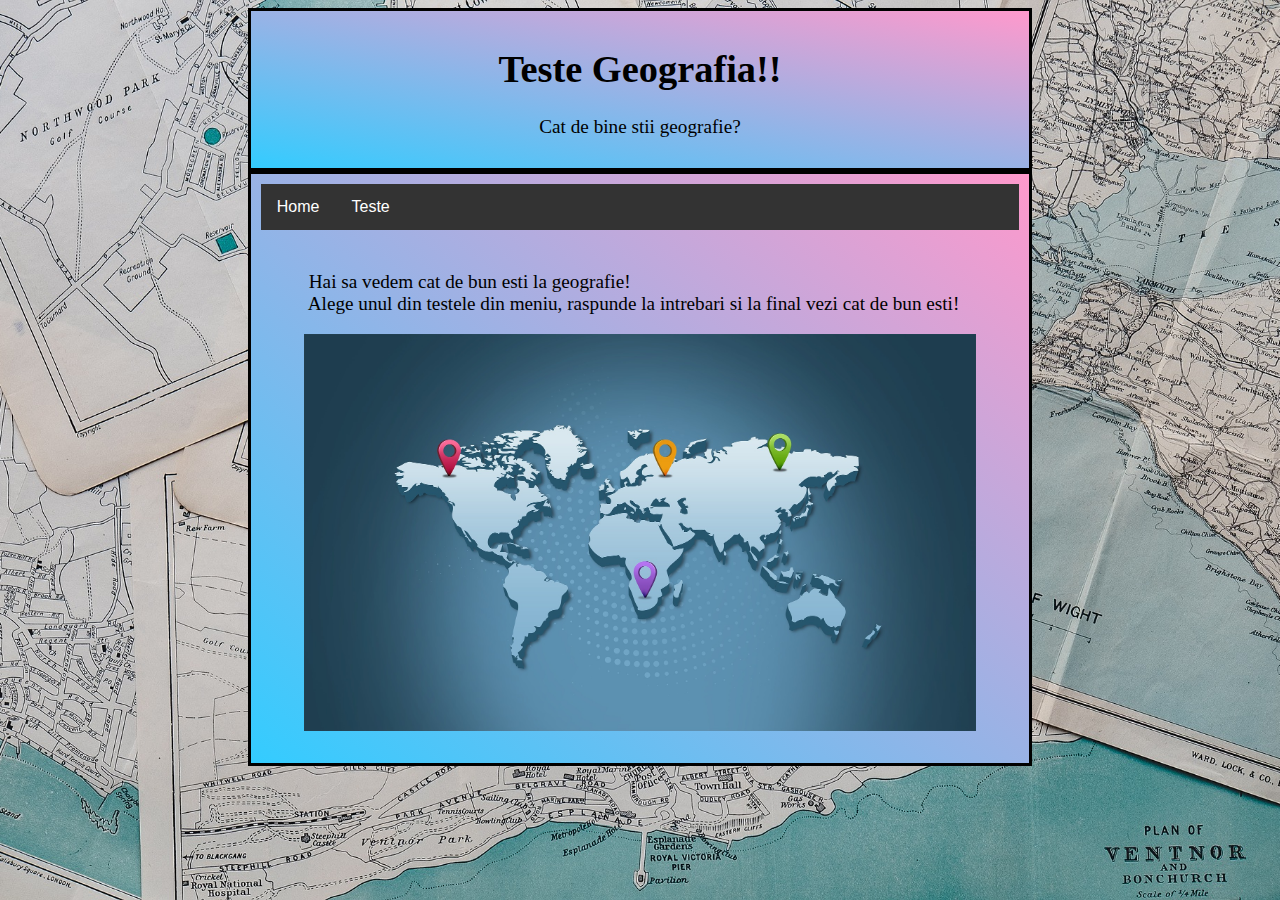
<file: index.html>
<!DOCTYPE html>
<html>

    <head>
        <link rel="stylesheet" type="text/css" href="style.css" />
        <meta charset="UTF-8"> 
    </head>   

    <body>
        <style>
            .navbar {
    overflow: hidden;
    background-color: #333;
    font-family: Arial, Helvetica, sans-serif;
}

.navbar a {
    float: left;
    font-size: 16px;
    color: white;
    text-align: center;
    padding: 14px 16px;
    text-decoration: none;
}

.dropdown {
    float: left;
    overflow: hidden;
}

.dropdown .dropbtn {
    font-size: 16px;    
    border: none;
    outline: none;
    color: white;
    padding: 14px 16px;
    background-color: inherit;
    font-family: inherit;
    margin: 0;
}

.navbar a:hover, .dropdown:hover .dropbtn {
    background-color: red;
}

.dropdown-content {
    display: none;
    position: absolute;
    background-color: #f9f9f9;
    min-width: 160px;
    box-shadow: 0px 8px 16px 0px rgba(0,0,0,0.2);
    z-index: 1;
}

.dropdown-content a {
    float: none;
    color: black;
    padding: 12px 16px;
    text-decoration: none;
    display: block;
    text-align: left;
}

.dropdown-content a:hover {
    background-color: #ddd;
}

.dropdown:hover .dropdown-content {
    display: block;
}

        </style>
        <script>
            var xmlHTTP = new XMLHttpRequest();
            function loadXML(test){
                //var xmlHTTP = new XMLHttpRequest();
                xmlHTTP.onreadystatechange = function(){
                    if(this.readyState == 4 && this.status == 200)
                        intrebare(this, nrIntrebare);
                }
                //xmlHTTP.open("GET", "Intrebari.xml", true);
                xmlHTTP.open("GET", "teste//" + test, true);
                xmlHTTP.send();

            }

            var parser, xmlDoc, nrIntrebare, raspuns, raspunsuriCorecte;
            var raspunsuri = new Array();

            function intrebare(xml, indice){
                var i, formular, xmlDoc;
                xmlDoc = xml.responseXML;
                var x =xmlDoc.getElementsByTagName("Intrebare");
                //console.log("lungine " + x.length);
                if(nrIntrebare < x.length){
                    formular = '<form><div style="text-align:center;">';
                    //document.write("-------------------<br/>");
                    if(xmlDoc.getElementsByTagName("imagine")[indice].childNodes[0] != null){
                        formular += "<img src=\"imagini\\";
                        formular += xmlDoc.getElementsByTagName("imagine")[indice].childNodes[0].nodeValue;
                        formular += "\" width=\"500\" height=\"300\"><br>";
                    }

                    formular += "<label id=\"textIntrebare\" style>" + xmlDoc.getElementsByTagName("textIntrebare")[indice].childNodes[0].nodeValue + "</label><br><br>";
                    for(i = 4*indice; i <= 4*indice+3; i++){                   
                        if(xmlDoc.getElementsByTagName("tipElement")[i].childNodes[0].nodeValue == "imagine"){
                            formular += "<button name=\"buton\" type=\"button\" onclick=\"validare(" + (i%4 + 1)  + ")\"><img style=\"width:16em\" src=\"imagini\\" + xmlDoc.getElementsByTagName("element")[i].childNodes[0].nodeValue + "\"></button>";
                            //document.write("imagine " + xmlDoc.getElementsByTagName("element")[i].childNodes[0].nodeValue + "<br />");
                        }
                        else{
                            formular += "<button name=\"buton\" type=\"button\" onclick=\"validare(" + (i%4 + 1) + ")\">" + xmlDoc.getElementsByTagName("element")[i].childNodes[0].nodeValue +"</button>";
                            //document.write(xmlDoc.getElementsByTagName("element")[i].childNodes[0].nodeValue + "<br />");
                        }
                    }

                    raspuns = xmlDoc.getElementsByTagName("Corect")[indice].childNodes[0].nodeValue;

                    formular += "</div></form><p id=\"test\"></p>";
                    document.getElementById("home").innerHTML = "";
                    document.getElementById("continutTest").innerHTML = formular;
                    //nrIntrebare++;
                }
                else {
                    // afisare scor
                    document.getElementById("continutTest").innerHTML = "<div style=\"text-align:center;\">Felicitari! Ai raspuns la " + raspunsuriCorecte + " din " + x.length + " intrebari.</div>";
                    // afisare raspunsuri
                    console.log(raspunsuri);
                    var temp = "<br><br>";
                    for(i=0; i<nrIntrebare; i++){
                        if(xmlDoc.getElementsByTagName("Corect")[i].childNodes[0].nodeValue == raspunsuri[i]){
                            temp += "<div style=\"background-color:#66ff66;\">Raspuns corect <br>"; 
                        }
                        else {
                            temp += "<div style=\"background-color:#ff6666;\"> Raspuns gresit <br>"; 
                        }
                        temp += "<label style>" + xmlDoc.getElementsByTagName("textIntrebare")[i].childNodes[0].nodeValue + "</label><br>";
                        if(xmlDoc.getElementsByTagName("tipElement")[4*i+raspunsuri[i]-1].childNodes[0].nodeValue == "imagine"){
                            temp += "<label style> Raspuns: <br>" + "<img style=\"width:16em\" src=\"imagini\\" + xmlDoc.getElementsByTagName("element")[4*i+raspunsuri[i]-1].childNodes[0].nodeValue + "\"></label><br>";
                        }
                        else{
                            temp += "<label style> Raspuns: " + xmlDoc.getElementsByTagName("element")[4*i+raspunsuri[i]-1].childNodes[0].nodeValue + "</label><br>";
                        }
                        if(xmlDoc.getElementsByTagName("Corect")[i].childNodes[0].nodeValue != raspunsuri[i]){
                            var variantaCorecta = xmlDoc.getElementsByTagName("Corect")[i].childNodes[0].nodeValue;
                            console.log(4*i+parseInt(variantaCorecta));
                            if(xmlDoc.getElementsByTagName("tipElement")[4*i+parseInt(variantaCorecta)-1].childNodes[0].nodeValue == "imagine"){
                                temp += "<label style> Varianta corecta: <br>" + "<img style=\"width:16em\" src=\"imagini\\" + xmlDoc.getElementsByTagName("element")[4*i+parseInt(variantaCorecta)-1].childNodes[0].nodeValue + "\"></label>";
                            }
                            else{
                                temp += "<label style> Varianta corecta: " + xmlDoc.getElementsByTagName("element")[4*i+parseInt(variantaCorecta)-1].childNodes[0].nodeValue + "</label>";
                            }
                        }
                        temp += "</div><br>";
                    }
                    document.getElementById("afisareRezultateCorecte").innerHTML = temp;
                }
            }

            //verifica daca intrebarea este corecta
            function validare(varianta){
                raspunsuri.push(varianta);
                if( varianta == raspuns) raspunsuriCorecte ++;
                nrIntrebare++;
                intrebare(xmlHTTP, nrIntrebare);

            }

            function startTest(numeTest) {
                nrIntrebare = 0;
                raspunsuriCorecte = 0;
                document.getElementById("afisareRezultateCorecte").innerHTML = "";
                raspunsuri = [];
                loadXML(numeTest);
            }
            
        </script>


        <div class="titlu">
            <h1>Teste Geografia!!</h1>
            <p>Cat de bine stii geografie?</p>
        </div>     

        <div class="centru" >

            <!-- meniu -->
            <div class="navbar">
                <a href="index.html">Home</a>
                <div class="dropdown">
                    <a href="#" class="dropbtn">Teste</a>
                    <div class="dropdown-content">
                        <a onclick="startTest('intrebari_generale.xml')">Intrebari generale</a>
                        <a onclick="startTest('test_lume.xml')">Despre lume</a>
                        <a onclick="startTest('test_romania_cel-mai.xml')">Romania - cel mai ...</a>
                        <a onclick="startTest('test_romania_relief-ape-clima.xml')">Romania - relief, ape, clima</a>
                        <a onclick="startTest('test_romania_amenajari.xml')">Romania - amenajari</a>
                    </div>
                </div> 
            </div><br>
            <!-- end meniu -->
            <div id="home">
            <p> &emsp; &emsp; Hai sa vedem cat de bun esti la geografie!<br> &emsp; &emsp; Alege unul din testele din meniu, raspunde la intrebari si la final vezi cat de bun esti!</p>
                <img src="map-3120436_1920.jpg" style="resize: horizontal; width: 35em; margin-left: auto; margin-right: auto; display: block;">
                <br>
            </div>

            <div id="continutTest">

            </div>

            <div id="afisareRezultateCorecte">

            </div>
        </div>

        <script src="https://code.jquery.com/jquery-2.2.4.js"></script>

    </body>
</html>
</file>
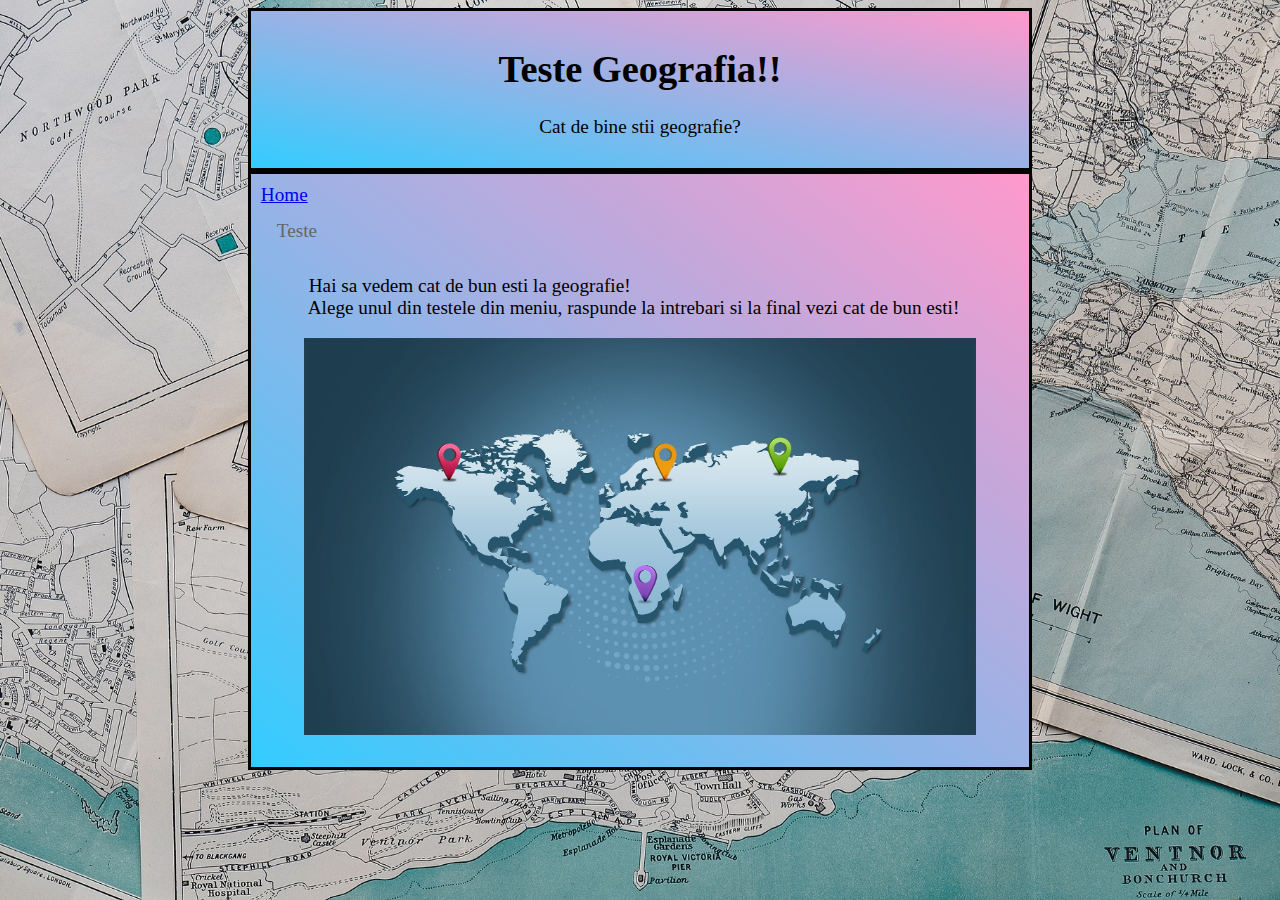
<file: teste.html>
<!DOCTYPE html>
<html>

    <head>
        <link rel="stylesheet" type="text/css" href="stil.css" />
        <meta charset="UTF-8"> 
    </head>   

    <body>

        <script>
            var xmlHTTP = new XMLHttpRequest();
            function loadXML(test){
                //var xmlHTTP = new XMLHttpRequest();
                xmlHTTP.onreadystatechange = function(){
                    if(this.readyState == 4 && this.status == 200)
                        intrebare(this, nrIntrebare);
                }
                //xmlHTTP.open("GET", "Intrebari.xml", true);
                xmlHTTP.open("GET", "teste//" + test, true);
                xmlHTTP.send();

            }

            var parser, xmlDoc, nrIntrebare, raspuns, raspunsuriCorecte;
            var raspunsuri = new Array();

            function intrebare(xml, indice){
                var i, formular, xmlDoc;
                xmlDoc = xml.responseXML;
                var x =xmlDoc.getElementsByTagName("Intrebare");
                //console.log("lungine " + x.length);
                if(nrIntrebare < x.length){
                    formular = '<form><div style="text-align:center;">';
                    //document.write("-------------------<br/>");
                    if(xmlDoc.getElementsByTagName("imagine")[indice].childNodes[0] != null){
                        formular += "<img src=\"imagini\\";
                        formular += xmlDoc.getElementsByTagName("imagine")[indice].childNodes[0].nodeValue;
                        formular += "\" width=\"500\" height=\"300\"><br>";
                    }

                    formular += "<label id=\"textIntrebare\" style>" + xmlDoc.getElementsByTagName("textIntrebare")[indice].childNodes[0].nodeValue + "</label><br><br>";
                    for(i = 4*indice; i <= 4*indice+3; i++){                   
                        if(xmlDoc.getElementsByTagName("tipElement")[i].childNodes[0].nodeValue == "imagine"){
                            formular += "<button name=\"buton\" type=\"button\" onclick=\"validare(" + (i%4 + 1)  + ")\"><img style=\"width:16em\" src=\"imagini\\" + xmlDoc.getElementsByTagName("element")[i].childNodes[0].nodeValue + "\"></button>";
                            //document.write("imagine " + xmlDoc.getElementsByTagName("element")[i].childNodes[0].nodeValue + "<br />");
                        }
                        else{
                            formular += "<button name=\"buton\" type=\"button\" onclick=\"validare(" + (i%4 + 1) + ")\">" + xmlDoc.getElementsByTagName("element")[i].childNodes[0].nodeValue +"</button>";
                            //document.write(xmlDoc.getElementsByTagName("element")[i].childNodes[0].nodeValue + "<br />");
                        }
                    }

                    raspuns = xmlDoc.getElementsByTagName("Corect")[indice].childNodes[0].nodeValue;

                    formular += "</div></form><p id=\"test\"></p>";
                    document.getElementById("home").innerHTML = null;
                    document.getElementById("continutTest").innerHTML = formular;
                    //nrIntrebare++;
                }
                else {
                    // afisare scor
                    document.getElementById("continutTest").innerHTML = "<div style=\"text-align:center;\">Felicitari! Ai raspuns la " + raspunsuriCorecte + " din " + x.length + " intrebari.</div>";
                    // afisare raspunsuri
                    console.log(raspunsuri);
                    var temp = "<br><br>";
                    for(i=0; i<nrIntrebare; i++){
                        if(xmlDoc.getElementsByTagName("Corect")[i].childNodes[0].nodeValue == raspunsuri[i]){
                            temp += "<div style=\"background-color:#66ff66;\">Raspuns corect <br>"; 
                        }
                        else {
                            temp += "<div style=\"background-color:#ff6666;\"> Raspuns gresit <br>"; 
                        }
                        temp += "<label style>" + xmlDoc.getElementsByTagName("textIntrebare")[i].childNodes[0].nodeValue + "</label><br>";
                        if(xmlDoc.getElementsByTagName("tipElement")[4*i+raspunsuri[i]-1].childNodes[0].nodeValue == "imagine"){
                            temp += "<label style> Raspuns: <br>" + "<img style=\"width:16em\" src=\"imagini\\" + xmlDoc.getElementsByTagName("element")[4*i+raspunsuri[i]-1].childNodes[0].nodeValue + "\"></label><br>";
                        }
                        else{
                            temp += "<label style> Raspuns: " + xmlDoc.getElementsByTagName("element")[4*i+raspunsuri[i]-1].childNodes[0].nodeValue + "</label><br>";
                        }
                        if(xmlDoc.getElementsByTagName("Corect")[i].childNodes[0].nodeValue != raspunsuri[i]){
                            var variantaCorecta = xmlDoc.getElementsByTagName("Corect")[i].childNodes[0].nodeValue;
                            console.log(4*i+parseInt(variantaCorecta));
                            if(xmlDoc.getElementsByTagName("tipElement")[4*i+parseInt(variantaCorecta)-1].childNodes[0].nodeValue == "imagine"){
                                temp += "<label style> Varianta corecta: <br>" + "<img style=\"width:16em\" src=\"imagini\\" + xmlDoc.getElementsByTagName("element")[4*i+parseInt(variantaCorecta)-1].childNodes[0].nodeValue + "\"></label>";
                            }
                            else{
                                temp += "<label style> Varianta corecta: " + xmlDoc.getElementsByTagName("element")[4*i+parseInt(variantaCorecta)-1].childNodes[0].nodeValue + "</label>";
                            }
                        }
                        temp += "</div><br>";
                    }
                    document.getElementById("afisareRezultateCorecte").innerHTML = temp;
                }
            }

            //verifica daca intrebarea este corecta
            function validare(varianta){
                raspunsuri.push(varianta);
                if( varianta == raspuns) raspunsuriCorecte ++;
                nrIntrebare++;
                intrebare(xmlHTTP, nrIntrebare);

            }

            function startTest(numeTest) {
                nrIntrebare = 0;
                raspunsuriCorecte = 0;
                loadXML(numeTest);
            }
            
        </script>


        <div class="titlu">
            <h1>Teste Geografia!!</h1>
            <p>Cat de bine stii geografie?</p>
        </div>     

        <div class="centru" >

            <!-- meniu -->
            <div class="navbar">
                <a href="index.html">Home</a>
                <div class="dropdown">
                    <a href="#" class="dropbtn">Teste</a>
                    <div class="dropdown-content">
                        <a onclick="startTest('intrebari_generale.xml')">Intrebari generale</a>
                        <a onclick="startTest('test_lume.xml')">Despre lume</a>
                        <a onclick="startTest('test_romania_cel-mai.xml')">Romania - cel mai ...</a>
                        <a onclick="startTest('test_romania_relief-ape-clima.xml')">Romania - relief, ape, clima</a>
                        <a onclick="startTest('test_romania_amenajari.xml')">Romania - amenajari</a>
                    </div>
                </div> 
            </div>
            <!-- end meniu -->
            <div id="home">
            <p> &emsp; &emsp; Hai sa vedem cat de bun esti la geografie!<br> &emsp; &emsp; Alege unul din testele din meniu, raspunde la intrebari si la final vezi cat de bun esti!</p>
                <img src="map-3120436_1920.jpg" style="resize: horizontal; width: 35em; margin-left: auto; margin-right: auto; display: block;">
                <br>
            </div>

            <div id="continutTest">

            </div>

            <div id="afisareRezultateCorecte">

            </div>
        </div>

        <script src="https://code.jquery.com/jquery-2.2.4.js"></script>


    </body>
</html>
</file>
<file: style.css>
/*********** generale ***************/
.titlu{
    margin: auto;
    width: 60%;
    padding: 10px;
    background: linear-gradient(to top right, #33ccff 0%, #ff99cc 100%); 
    border: 3px solid;
    text-align: center;
}
.centru {
    margin: auto;
    width: 60%;
    border: 3px solid;
    padding: 10px;
    background: linear-gradient(to top right, #33ccff 0%, #ff99cc 100%);
}
body {
    color: linear-gradient(to top right, #33ccff 0%, #ff99cc 100%);
    font-size: 1.2em;
    background-image: url("atlas.jpg");
    background-repeat: no-repeat;
    background-attachment: fixed;
    background-position: center;
    background-size: cover;

}


/*************** meniu ****************/
.navbar {
    overflow: hidden;
    background-color: #333;
    font-family: Arial, Helvetica, sans-serif;
}

.navbar a {
    float: left;
    font-size: 16px;
    color: white;
    text-align: center;
    padding: 14px 16px;
    text-decoration: none;
}

.dropdown {
    float: left;
    overflow: hidden;
}

.dropdown .dropbtn {
    font-size: 16px;    
    border: none;
    outline: none;
    color: white;
    padding: 14px 16px;
    background-color: inherit;
    font-family: inherit;
    margin: 0;
}

.navbar a:hover, .dropdown:hover .dropbtn {
    background-color: red;
}

.dropdown-content {
    display: none;
    position: absolute;
    background-color: #f9f9f9;
    min-width: 160px;
    box-shadow: 0px 8px 16px 0px rgba(0,0,0,0.2);
    z-index: 1;
}

.dropdown-content a {
    float: none;
    color: black;
    padding: 12px 16px;
    text-decoration: none;
    display: block;
    text-align: left;
}

.dropdown-content a:hover {
    background-color: #ddd;
}

.dropdown:hover .dropdown-content {
    display: block;
}

/***********   form    ************/
input[type=text], select, textarea, input[type=password] {
    width: 100%;
    padding: 12px 20px;
    margin: 8px 0;
    display: inline-block;
    border: 1px solid #ccc;
    border-radius: 4px;
    box-sizing: border-box;
}

input[type=submit], input[type=button], input[type=reset] {
    width: 100%;
    background-color: #4CAF50;
    color: white;
    padding: 14px 20px;
    margin: 8px 0;
    border: none;
    border-radius: 4px;
    cursor: pointer;
}

input[type=submit]:hover {
    background-color: #45a049;
}

button {
    background-color: rgba(128,0,255,0.3);
    width: 50%;
    border-radius: 4px;
    border: none;
    color: white;
    padding: 15px 15px;
    text-align: center;
    font-size: 16px;
    margin: 4px 2px;
    /*opacity: 0.6;*/
    transition: 0.3s;
    display: inline-block;
    text-decoration: none;
    cursor: pointer;
    word-wrap: break-word;
}

button:hover {background-color: rgba(128,0,255,1)}
</file>
<file: stil.css>
/*********** generale ***************/
.titlu{
    margin: auto;
    width: 60%;
    padding: 10px;
    background: linear-gradient(to top right, #33ccff 0%, #ff99cc 100%); 
    border: 3px solid;
    text-align: center;
}
.centru {
    margin: auto;
    width: 60%;
    border: 3px solid;
    padding: 10px;
    background: linear-gradient(to top right, #33ccff 0%, #ff99cc 100%);
}
body {
    color: linear-gradient(to top right, #33ccff 0%, #ff99cc 100%);
    font-size: 1.2em;
    background-image: url("atlas.jpg");
    background-repeat: no-repeat;
    background-attachment: fixed;
    background-position: center;
    background-size: cover;

}


/*************** meniu ****************/
.meniu{
    margin: auto;
    padding: 10px;
    border: 3px solid;
    width: 60%;
    position: sticky;
    top: 0;
    background:linear-gradient(to top right, #33ccff 0%, #ff99cc 100%);
}

ul {
    list-style-type: none;
    margin: 0;
    padding: 0;
    overflow: hidden;
    border: 1px solid #e7e7e7;
    background-color: #f3f3f3;
}

li {
    float: left;
}

li a, .dropbtn {
    display: inline-block;
    color: #666;
    text-align: center;
    padding: 14px 16px;
    text-decoration: none;
}

li a:hover, .dropdown:hover .dropbtn {
    background-color: rgb(25, 226, 175);
}

li.dropdown {
    display: inline-block;
}

.dropdown-content {
    display: none;
    position: absolute;
    background-color: #f9f9f9;
    min-width: 160px;
    box-shadow: 0px 8px 16px 0px rgba(0,0,0,0.2);
    z-index: 1;
}

.dropdown-content a {
    color: black;
    padding: 12px 16px;
    text-decoration: none;
    display: block;
    text-align: left;
}

.dropdown-content a:hover {background-color: rgb(25, 226, 175)}

.dropdown:hover .dropdown-content {
    display: block;
}

/***********     tabel    *****************/
tabla {
    font-family: "Trebuchet MS", Arial, Helvetica, sans-serif;
    border-collapse: collapse;
    width: 100%;
}

td, th {
    border: 1px solid;
    padding: 8px;
}

tr:hover {background-color: black;}
th {
    padding-top: 12px;
    padding-bottom: 12px;
    text-align: left;
    background-color: #4CAF50;
    color: white;
}

/***********   form    ************/
input[type=text], select, textarea, input[type=password] {
    width: 100%;
    padding: 12px 20px;
    margin: 8px 0;
    display: inline-block;
    border: 1px solid #ccc;
    border-radius: 4px;
    box-sizing: border-box;
}

input[type=submit], input[type=button], input[type=reset] {
    width: 100%;
    background-color: #4CAF50;
    color: white;
    padding: 14px 20px;
    margin: 8px 0;
    border: none;
    border-radius: 4px;
    cursor: pointer;
}

input[type=submit]:hover {
    background-color: #45a049;
}

button {
    background-color: rgba(128,0,255,0.3);
    width: 50%;
    border-radius: 4px;
    border: none;
    color: white;
    padding: 15px 15px;
    text-align: center;
    font-size: 16px;
    margin: 4px 2px;
    /*opacity: 0.6;*/
    transition: 0.3s;
    display: inline-block;
    text-decoration: none;
    cursor: pointer;
    word-wrap: break-word;
}

button:hover {background-color: rgba(128,0,255,1)}
</file>
